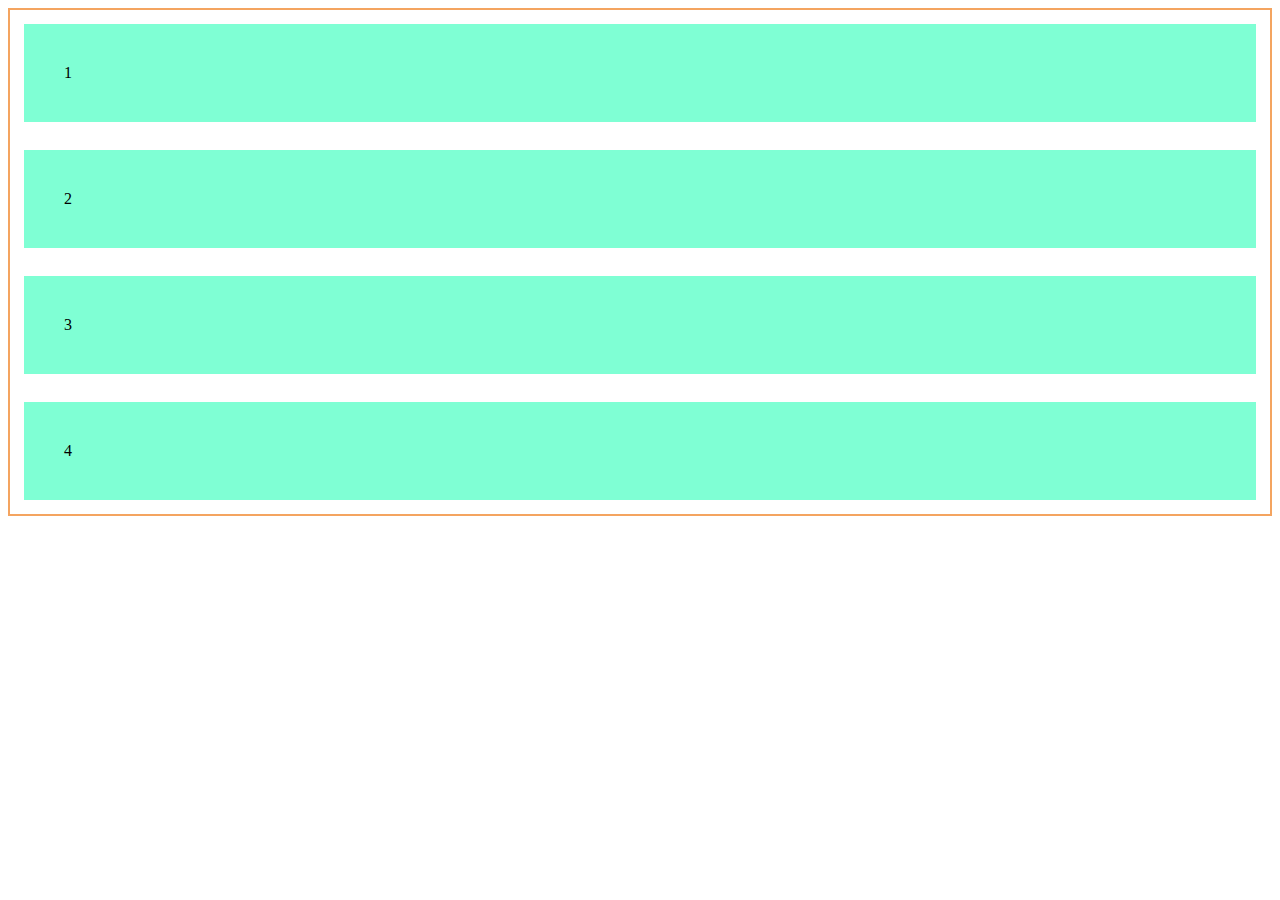
<file: flexbox/index.html>
<!DOCTYPE html>
<html lang="en">
<head>
    <meta charset="UTF-8">
    <meta http-equiv="X-UA-Compatible" content="IE=edge">
    <meta name="viewport" content="width=device-width, initial-scale=1.0">
    <title>Document</title>
    <link rel="stylesheet" href="style.css">
</head>
<body>
    <div class="container">
        <div class="fitem">1</div>
        <div class="fitem">2</div>
        <div class="fitem">3</div>
        <div class="fitem">4</div>
    </div>
</body>
</html>
</file>
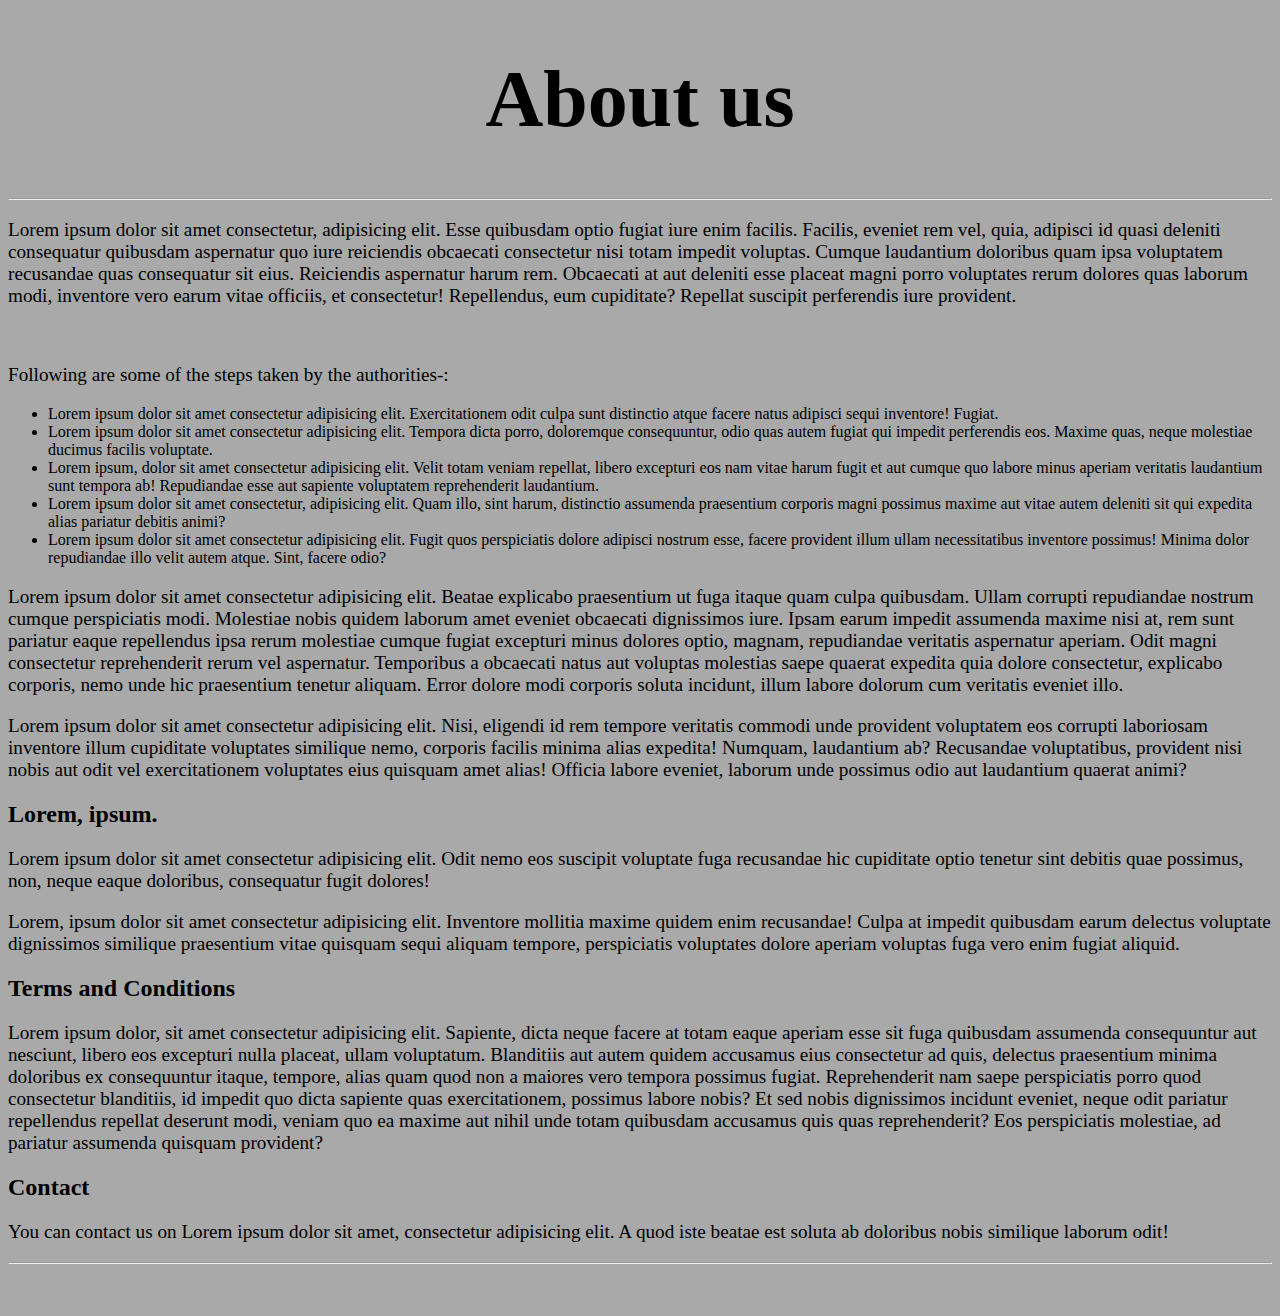
<file: flexbox/about.html>
<!DOCTYPE html>
<html lang="en">
<head>
    <meta charset="UTF-8">
    <meta http-equiv="X-UA-Compatible" content="IE=edge">
    <meta name="viewport" content="width=device-width, initial-scale=1.0">
    <title>Document</title>
    <style>
        body{
            background-color: darkgrey;
        }
        h1{
            font-size: 500%;
        }
        p{
            font-size: 120%;
        }
    </style>
</head>
<body>
    <center><h1>About us</h1></center>
    <hr>
    <p>Lorem ipsum dolor sit amet consectetur, adipisicing elit. Esse quibusdam optio fugiat iure enim facilis. Facilis, eveniet rem vel, quia, adipisci id quasi deleniti consequatur quibusdam aspernatur quo iure reiciendis obcaecati consectetur nisi totam impedit voluptas. Cumque laudantium doloribus quam ipsa voluptatem recusandae quas consequatur sit eius. Reiciendis aspernatur harum rem. Obcaecati at aut deleniti esse placeat magni porro voluptates rerum dolores quas laborum modi, inventore vero earum vitae officiis, et consectetur! Repellendus, eum cupiditate? Repellat suscipit perferendis iure provident.
    </p> <br>
    <p>Following are some of the steps taken by the authorities-:</p>
    <ul>
        <li>Lorem ipsum dolor sit amet consectetur adipisicing elit. Exercitationem odit culpa sunt distinctio atque facere natus adipisci sequi inventore! Fugiat.</li>
        <li>Lorem ipsum dolor sit amet consectetur adipisicing elit. Tempora dicta porro, doloremque consequuntur, odio quas autem fugiat qui impedit perferendis eos. Maxime quas, neque molestiae ducimus facilis voluptate.</li>
    
        <li>Lorem ipsum, dolor sit amet consectetur adipisicing elit. Velit totam veniam repellat, libero excepturi eos nam vitae harum fugit et aut cumque quo labore minus aperiam veritatis laudantium sunt tempora ab! Repudiandae esse aut sapiente voluptatem reprehenderit laudantium.</li>
        <li>Lorem ipsum dolor sit amet consectetur, adipisicing elit. Quam illo, sint harum, distinctio assumenda praesentium corporis magni possimus maxime aut vitae autem deleniti sit qui expedita alias pariatur debitis animi?</li>
        <li>Lorem ipsum dolor sit amet consectetur adipisicing elit. Fugit quos perspiciatis dolore adipisci nostrum esse, facere provident illum ullam necessitatibus inventore possimus! Minima dolor repudiandae illo velit autem atque. Sint, facere odio?</li>
    </ul>
    <p>Lorem ipsum dolor sit amet consectetur adipisicing elit. Beatae explicabo praesentium ut fuga itaque quam culpa quibusdam. Ullam corrupti repudiandae nostrum cumque perspiciatis modi. Molestiae nobis quidem laborum amet eveniet obcaecati dignissimos iure. Ipsam earum impedit assumenda maxime nisi at, rem sunt pariatur eaque repellendus ipsa rerum molestiae cumque fugiat excepturi minus dolores optio, magnam, repudiandae veritatis aspernatur aperiam. Odit magni consectetur reprehenderit rerum vel aspernatur. Temporibus a obcaecati natus aut voluptas molestias saepe quaerat expedita quia dolore consectetur, explicabo corporis, nemo unde hic praesentium tenetur aliquam. Error dolore modi corporis soluta incidunt, illum labore dolorum cum veritatis eveniet illo.</p>
    <p>Lorem ipsum dolor sit amet consectetur adipisicing elit. Nisi, eligendi id rem tempore veritatis commodi unde provident voluptatem eos corrupti laboriosam inventore illum cupiditate voluptates similique nemo, corporis facilis minima alias expedita! Numquam, laudantium ab? Recusandae voluptatibus, provident nisi nobis aut odit vel exercitationem voluptates eius quisquam amet alias! Officia labore eveniet, laborum unde possimus odio aut laudantium quaerat animi?</p>
    <h2>Lorem, ipsum.</h2>
    <p>Lorem ipsum dolor sit amet consectetur adipisicing elit. Odit nemo eos suscipit voluptate fuga recusandae hic cupiditate optio tenetur sint debitis quae possimus, non, neque eaque doloribus, consequatur fugit dolores!</p>
    <p>Lorem, ipsum dolor sit amet consectetur adipisicing elit. Inventore mollitia maxime quidem enim recusandae! Culpa at impedit quibusdam earum delectus voluptate dignissimos similique praesentium vitae quisquam sequi aliquam tempore, perspiciatis voluptates dolore aperiam voluptas fuga vero enim fugiat aliquid.</p>
    <h2>Terms and Conditions</h2>
    <p>Lorem ipsum dolor, sit amet consectetur adipisicing elit. Sapiente, dicta neque facere at totam eaque aperiam esse sit fuga quibusdam assumenda consequuntur aut nesciunt, libero eos excepturi nulla placeat, ullam voluptatum. Blanditiis aut autem quidem accusamus eius consectetur ad quis, delectus praesentium minima doloribus ex consequuntur itaque, tempore, alias quam quod non a maiores vero tempora possimus fugiat. Reprehenderit nam saepe perspiciatis porro quod consectetur blanditiis, id impedit quo dicta sapiente quas exercitationem, possimus labore nobis? Et sed nobis dignissimos incidunt eveniet, neque odit pariatur repellendus repellat deserunt modi, veniam quo ea maxime aut nihil unde totam quibusdam accusamus quis quas reprehenderit? Eos perspiciatis molestiae, ad pariatur assumenda quisquam provident?</p>
    <h2>Contact</h2>
    <p>You can contact us on Lorem ipsum dolor sit amet, consectetur adipisicing elit. A quod iste beatae est soluta ab doloribus nobis similique laborum odit!</p>  <hr><br> <br>

</body>
</html>
</file>
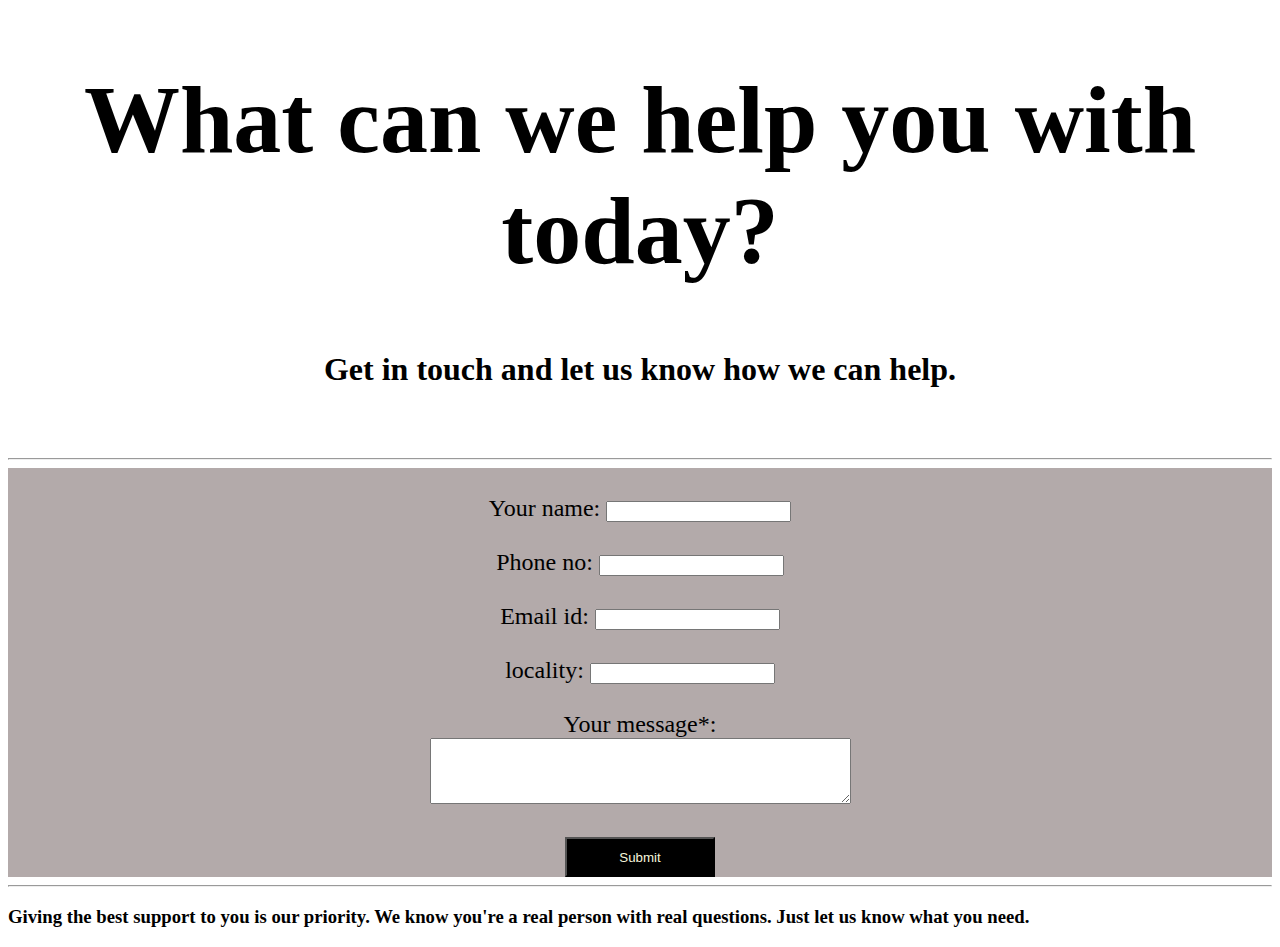
<file: flexbox/contactus.html>
<!DOCTYPE html>
<html lang="en">
<head>
    <meta charset="UTF-8">
    <meta http-equiv="X-UA-Compatible" content="IE=edge">
    <meta name="viewport" content="width=device-width, initial-scale=1.0">
    <title>Document</title>
    <style>
        h1{
            display: block;
            text-decoration: double;
            font-size: 600%;

        }
        h2{
           text-align: center; 
           font-size: 200%;
        }
        form{
            text-align: center;
            border: black;
            
        }
        form{
            font-size: 150%;
            
            text-align: center;
            


        }
        
        fieldset{
            text-align: center;
        }
    
    button{
        text-size-adjust: 49%;
        background-color: black;
        color: beige;
    }
        div{
            background-color: rgba(137, 124, 124, 0.647);
            
        
        }
    </style>
</head>
<body>
    <h1 style="text-align:center;"><b>What can we help you with today?</b></h1>
    <h2>Get in touch and let us know how we can help.</h2> <br> <br>
    <hr>
    <div>
    <form action=""> <br> <center>
        Your name: 
        <input type="text" required><br> <br>
        Phone no:
        <input type="number" name="" id="" required><br> <br>
        Email id:
        <input type="email" required><br><br>
        locality:
        <input type="city"> <br> <br>  Your message*:  <br> 
        <textarea name="" id="" cols="50" rows="4"></textarea> <br> <br>
        <button style="height: 40px; width:150px">Submit</button> </center>
        
        </div>
        <hr>
       





    
    </form>
    <h3>Giving the best support to you is our priority. We know you're a real person with real questions. Just let us know what you need.</h3>
</body>
</html
</file>
<file: flexbox/style.css>
.container{


border: 2px solid sandybrown;

/* flex-direction: column; */
/* justify-content: end; */

/* align-items: flex-end; */

display: flex;

flex-flow: column;

}

.fitem{
    margin: 14px;
    padding: 40px;
    background-color: aquamarine;
    

}
</file>
